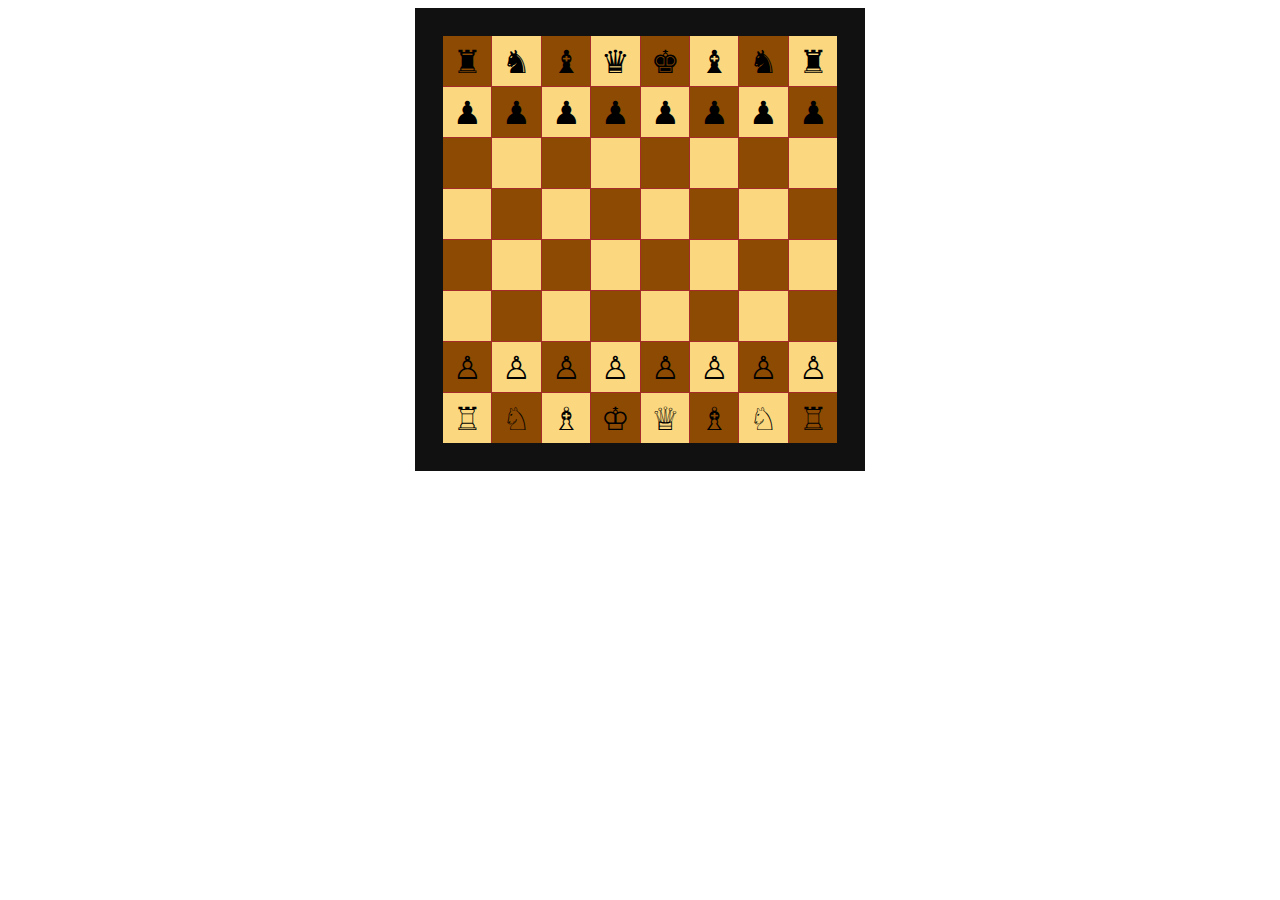
<file: chess.html>
<!DOCTYPE html>
<html lang="en">
<head>
    <meta charset="UTF-8">
    <meta name="viewport" content="width=device-width, initial-scale=1.0">
    <title>Chessboard</title>
    <link rel="stylesheet" href="chess.css">


</head>
<body>
    <table>
    <tr>
        <td align="center"><li>&#9820</li></td>
        <td align="center"><li>&#9822</li></td>
        <td align="center"><li>&#9821</li></td>
        <td align="center"><li>&#9819</li></td>
        <td align="center"><li>&#9818</li></td>
        <td align="center"><li>&#9821</li></td>
        <td align="center"><li>&#9822</li></td>
        <td align="center"><li>&#9820</li></td>
    </tr>
    <tr>
        <td align="center"><li>&#9823</li></td>
        <td align="center"><li>&#9823</li></td>
        <td align="center"><li>&#9823</li></td>
        <td align="center"><li>&#9823</li></td>
        <td align="center"><li>&#9823</li></td>
        <td align="center"><li>&#9823</li></td>
        <td align="center"><li>&#9823</li></td>
        <td align="center"><li>&#9823</li></td>
    
    </tr>
        <tr>
            <td></td>
            <td></td>
            <td></td>
            <td></td>
            <td></td>
            <td></td>
            <td></td>
            <td></td>
        </tr>
        <tr>
            <td></td>
            <td></td>
            <td></td>
            <td></td>
            <td></td>
            <td></td>
            <td></td>
            <td></td>
        </tr>
        <tr>
            <td></td>
            <td></td>
            <td></td>
            <td></td>
            <td></td>
            <td></td>
            <td></td>
            <td></td>
        </tr>
        <tr>
            <td></td>
            <td></td>
            <td></td>
            <td></td>
            <td></td>
            <td></td>
            <td></td>
            <td></td>
        </tr>
        <tr>
            <td align="center"><li>&#9817</li></td>
            <td align="center"><li>&#9817</li></td>
            <td align="center"><li>&#9817</li></td>
            <td align="center"><li>&#9817</li></td>
            <td align="center"><li>&#9817</li></td>
            <td align="center"><li>&#9817</li></td>
            <td align="center"><li>&#9817</li></td>
            <td align="center"><li>&#9817</li></td>
        </tr>
        <tr>
            <td align="center"><li>&#9814</li></td>
            <td align="center"><li>&#9816</li></td>
            <td align="center"><li>&#9815</li></td>
            <td align="center"><li>&#9812</li></td>
            <td align="center"><li>&#9813</li></td>
            <td align="center"><li>&#9815</li></td>
            <td align="center"><li>&#9816</li></td>
            <td align="center"><li>&#9814</li></td>
        </tr>
    </table>
</body>
</html>
</file>
<file: chess.css>
table{
    width: 450px;
    height: 400px;
    border: 28px solid #121111;
    border-collapse: collapse;
    margin: auto;
}
/* tr{
    width: 48px;
    height: 48px;
    border: 1px solid brown;
    
} */
td{
    width: 48px;
    height: 48px;
    border: 1px solid brown;   
}
tr:nth-child(odd) td:nth-child(odd),tr:nth-child(even) td:nth-child(even){
    background-color: rgb(141, 74, 2);
}tr:nth-child(odd) td:nth-child(even),tr:nth-child(even) td:nth-child(odd){
    background-color: rgb(251, 216, 127);
}
li{
    transform: scale(2);
    list-style-type: none;
}
</file>
